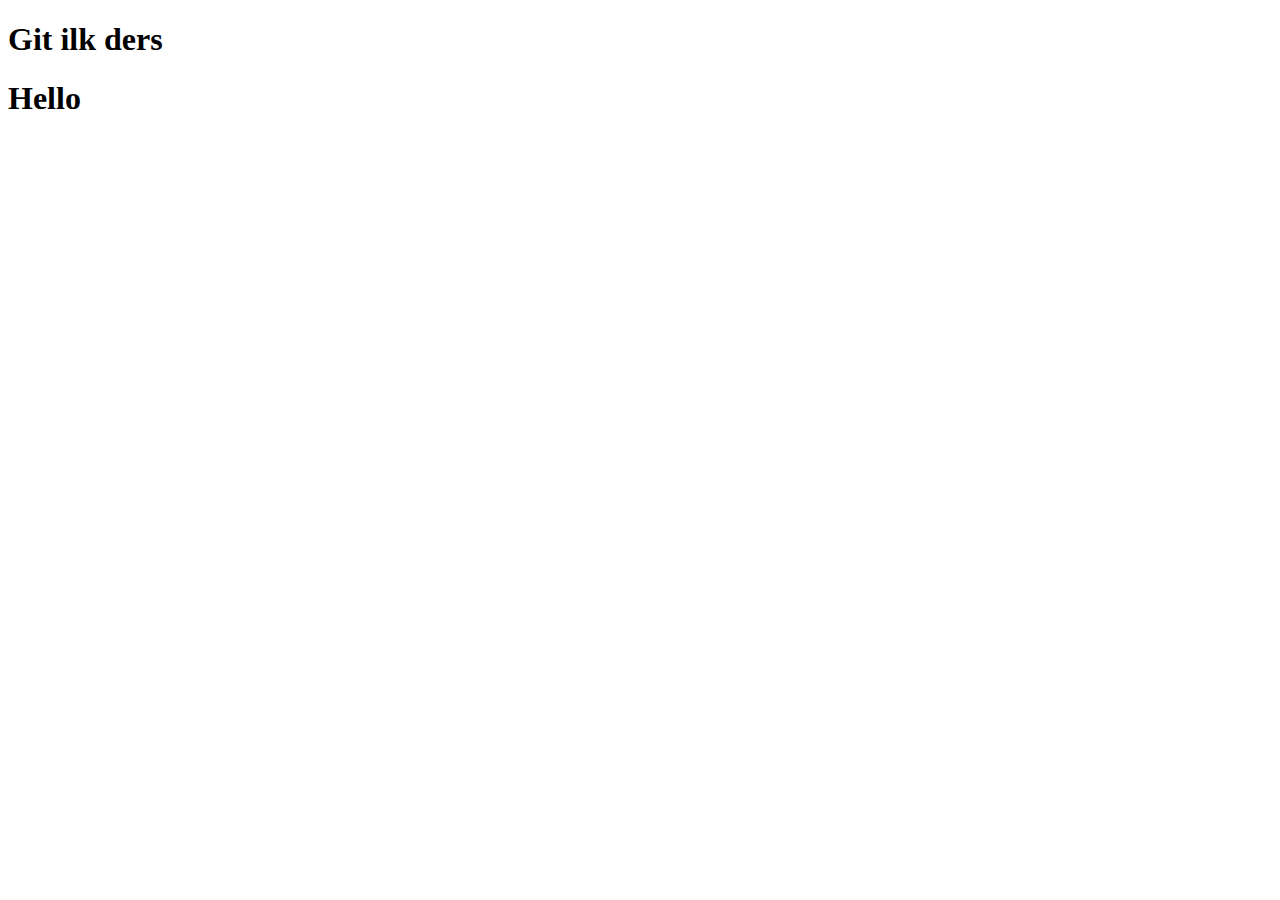
<file: index.html>
<!DOCTYPE html>
<html lang="en">

<head>
    <meta charset="UTF-8">
    <meta http-equiv="X-UA-Compatible" content="IE=edge">
    <meta name="viewport" content="width=device-width, initial-scale=1.0">
    <title>Document</title>
</head>

<body>

    <h1>Git ilk ders</h1>




    <span></span>


    <h1>Hello</h1>


</body>

</html>
</file>
